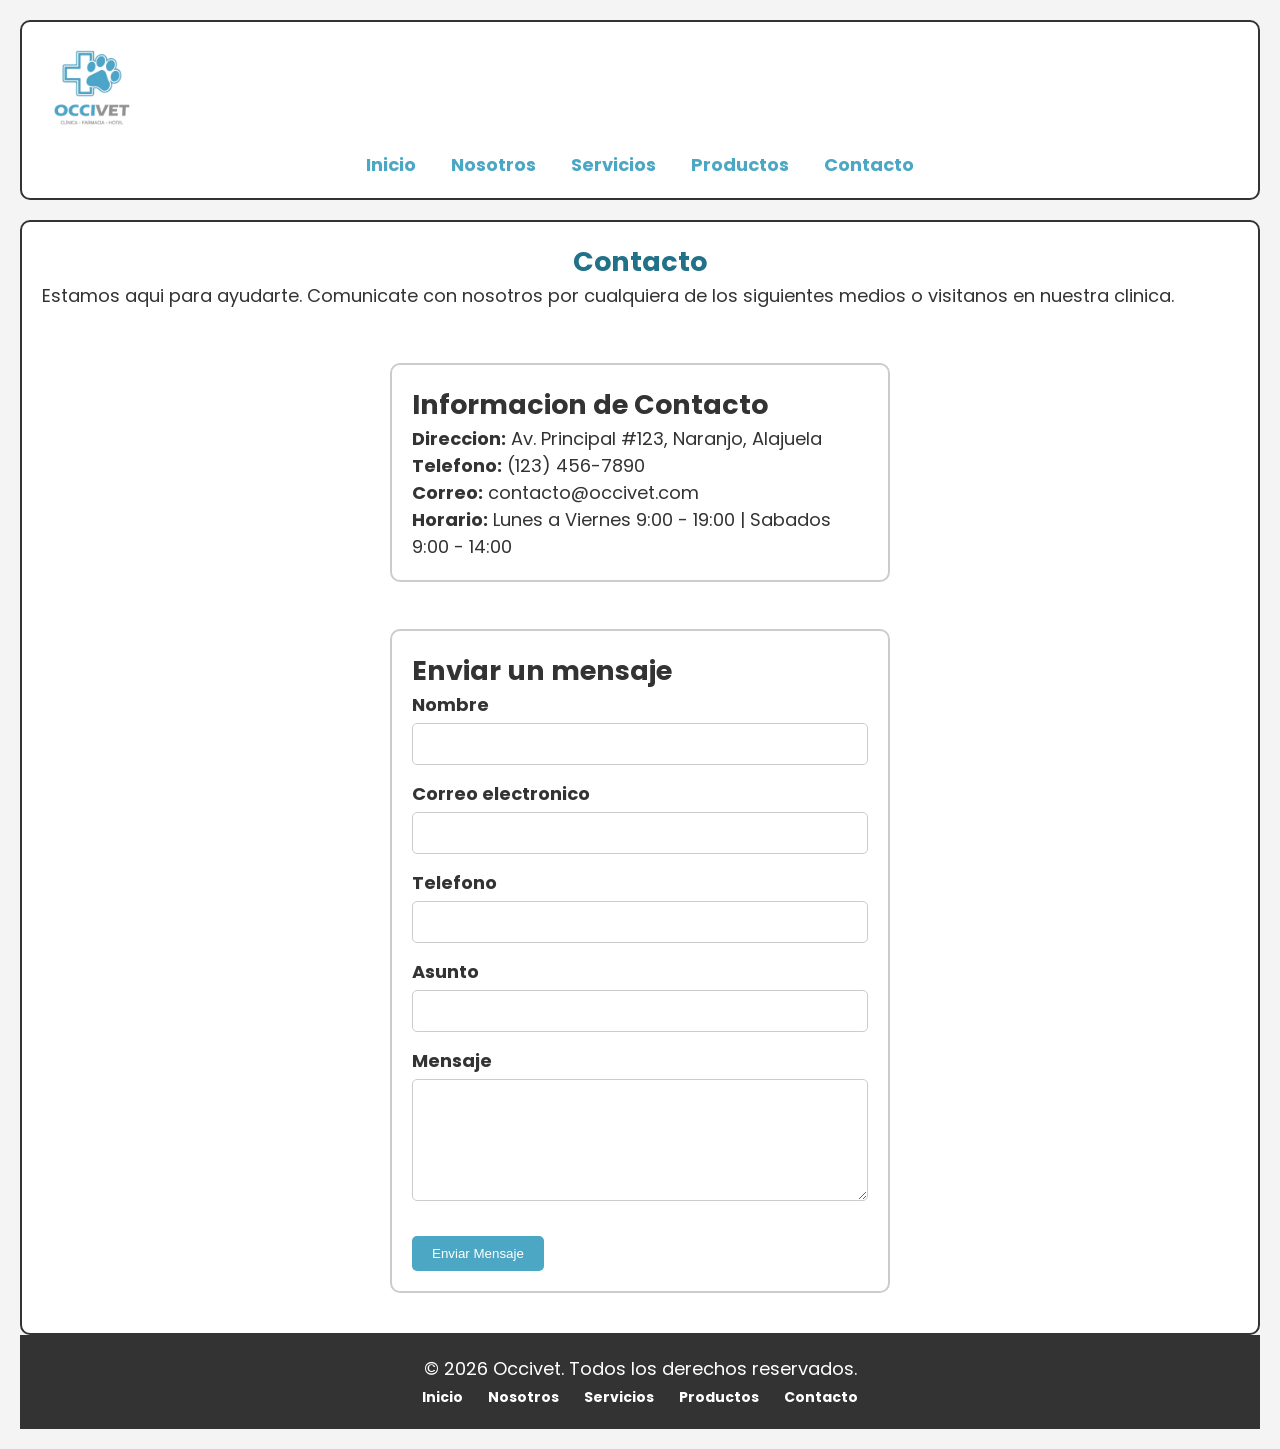
<file: contacto.html>
<!DOCTYPE html>
<html lang="es">
<head>
    <meta charset="UTF-8">
    <meta name="viewport" content="width=device-width, initial-scale=1.0">
    <title>Occivet - Contacto</title>
    <link rel="preconnect" href="https://fonts.googleapis.com">
    <link rel="preconnect" href="https://fonts.gstatic.com" crossorigin>
    <link href="https://fonts.googleapis.com/css2?family=Poppins:wght@300;400;600;700&display=swap" rel="stylesheet">
    <link rel="stylesheet" href="css/style.css">
</head>
<header>
    <section class="header">
        <div class="header__logo"><img src="img/logo.png" alt="Logo"></div>
        <div class="container">
            <div class="header__inner">
                <nav class="nav">
                    <a class="nav__link" href="index.html">Inicio</a>
                    <a class="nav__link" href="nosotros.html">Nosotros</a>
                    <a class="nav__link" href="servicios.html">Servicios</a>
                    <a class="nav__link" href="Productos.html">Productos</a>
                    <a class="nav__link" href="contacto.html">Contacto</a>
                </nav>
            </div>
        </div>
    </section>
</header>
<body>
<main>
    <section class="contacto">
        <div class="container">
            <h1>Contacto</h1>
            <p>Estamos aqui para ayudarte. Comunicate con nosotros por cualquiera de los siguientes medios o visitanos en nuestra clinica.</p>
            <br><br>
            <div class="contacto__info">
                <div class="contacto__datos">
                    <h2>Informacion de Contacto</h2>
                    <p><strong>Direccion:</strong> Av. Principal #123, Naranjo, Alajuela </p>
                    <p><strong>Telefono:</strong> (123) 456-7890</p>
                    <p><strong>Correo:</strong> contacto@occivet.com</p>
                    <p><strong>Horario:</strong> Lunes a Viernes 9:00 - 19:00 | Sabados 9:00 - 14:00</p>
                </div>
                <br>

                <div class="contacto__formulario">
                    <h2>Enviar un mensaje</h2>
                    <form action="#" method="POST">
                        <div class="form__grupo">
                            <label for="nombre">Nombre</label>
                            <input type="text" id="nombre" name="nombre" required>
                        </div>
                        <div class="form__grupo">
                            <label for="correo">Correo electronico</label>
                            <input type="email" id="correo" name="correo" required>
                        </div>
                        <div class="form__grupo">
                            <label for="telefono">Telefono</label>
                            <input type="tel" id="telefono" name="telefono">
                        </div>
                        <div class="form__grupo">
                            <label for="asunto">Asunto</label>
                            <input type="text" id="asunto" name="asunto" required>
                        </div>
                        <div class="form__grupo">
                            <label for="mensaje">Mensaje</label>
                            <textarea id="mensaje" name="mensaje" rows="5" required></textarea>
                        </div>
                        <button type="submit">Enviar Mensaje</button>
                    </form>
                </div>
            </div>
        </div>
    </section>
</main>
</body>
<footer>
    <section class="footer">
        <div class="container">
            <div class="footer__inner">
                <p>&copy; 2026 Occivet. Todos los derechos reservados.</p>
                <nav class="footer__nav">
                    <a class="footer__link" href="index.html">Inicio</a>
                    <a class="footer__link" href="nosotros.html">Nosotros</a>
                    <a class="footer__link" href="servicios.html">Servicios</a>
                    <a class="footer__link" href="Productos.html">Productos</a>
                    <a class="footer__link" href="contacto.html">Contacto</a>
                </nav>
            </div>
        </div>
    </section>
</footer>
</html>
</file>
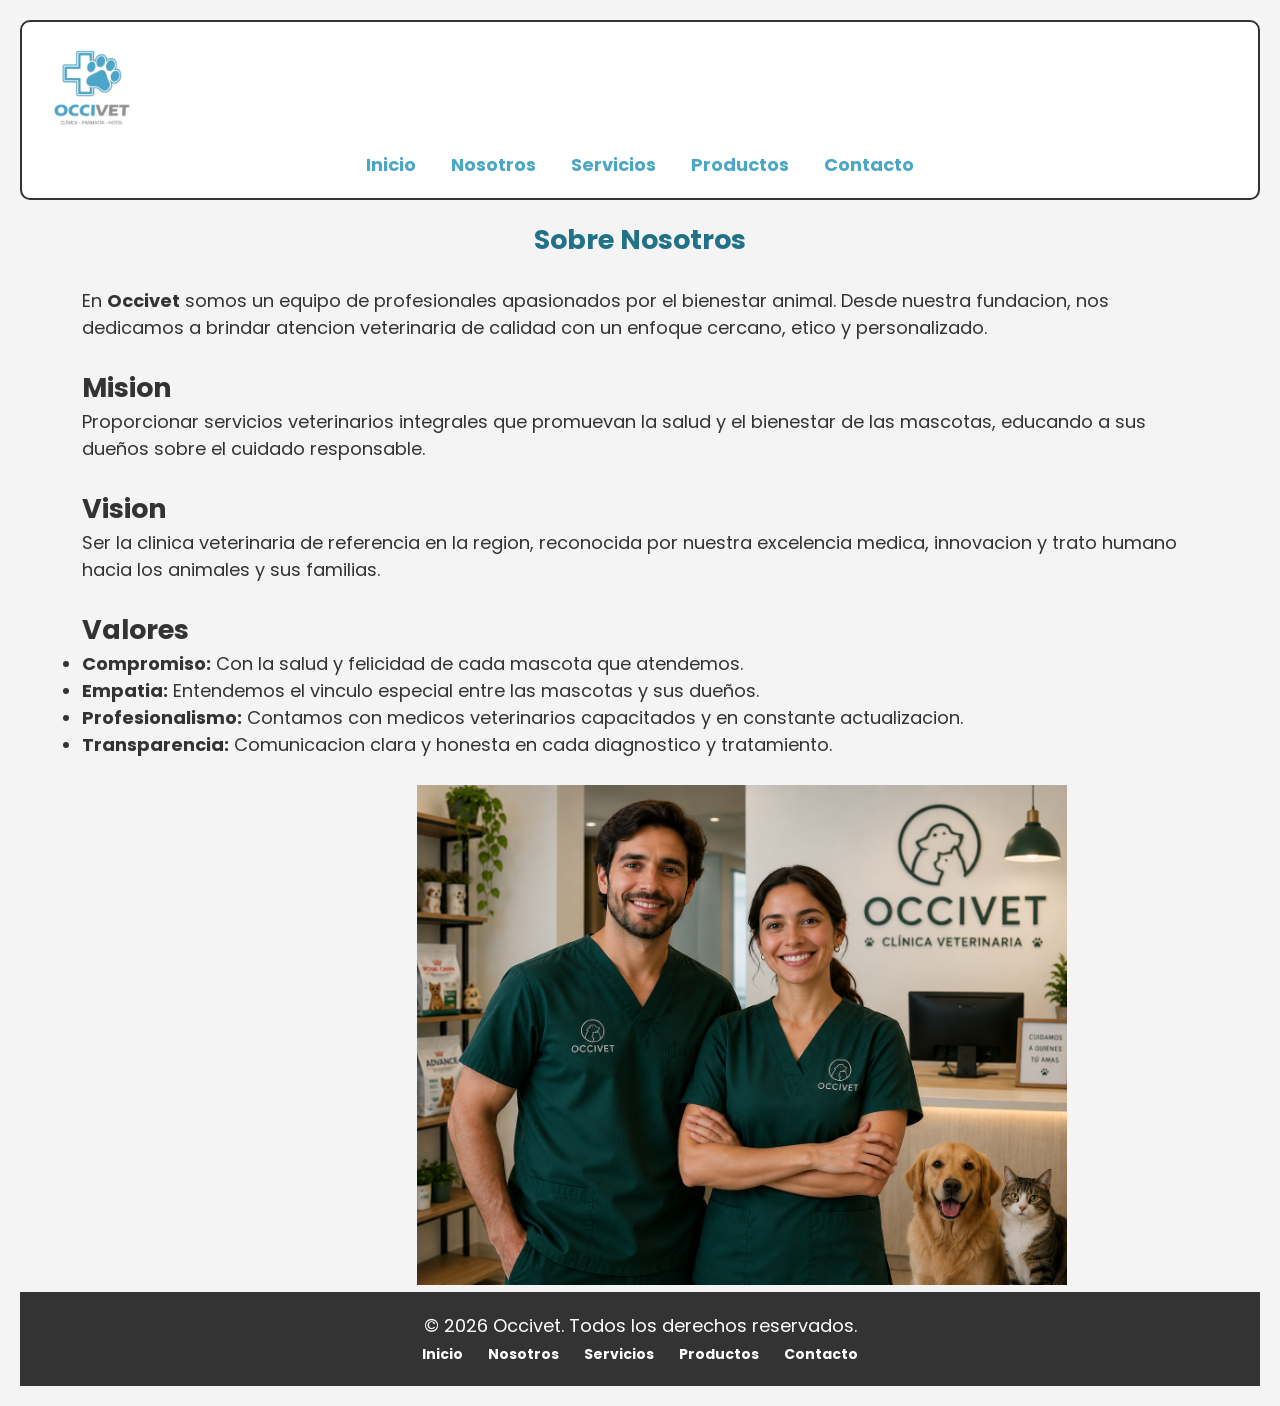
<file: nosotros.html>
<!DOCTYPE html>
<html lang="es">
<head>
    <meta charset="UTF-8">
    <meta name="viewport" content="width=device-width, initial-scale=1.0">
    <title>Occivet - Nosotros</title>
    <link rel="preconnect" href="https://fonts.googleapis.com">
    <link rel="preconnect" href="https://fonts.gstatic.com" crossorigin>
    <link href="https://fonts.googleapis.com/css2?family=Poppins:wght@300;400;600;700&display=swap" rel="stylesheet">
    <link rel="stylesheet" href="css/style.css">
</head>
<header>
    <section class="header">
        <div class="header__logo"><img src="img/logo.png" alt="Logo"></div>
        <div class="container">
            <div class="header__inner">
                <nav class="nav">
                    <a class="nav__link" href="index.html">Inicio</a>
                    <a class="nav__link" href="nosotros.html">Nosotros</a>
                    <a class="nav__link" href="servicios.html">Servicios</a>
                    <a class="nav__link" href="Productos.html">Productos</a>
                    <a class="nav__link" href="contacto.html">Contacto</a>
                </nav>
            </div>
        </div>
    </section>
</header>
<main>
    <section class="nosotros">
        <div class="container">
            <h1 class="titulo_nosotros">Sobre Nosotros</h1>
            <br>
            <p>En <strong>Occivet</strong> somos un equipo de profesionales apasionados por el bienestar animal. Desde nuestra fundacion, nos dedicamos a brindar atencion veterinaria de calidad con un enfoque cercano, etico y personalizado.</p>
            <br>

            <h2>Mision</h2>
            <p>Proporcionar servicios veterinarios integrales que promuevan la salud y el bienestar de las mascotas, educando a sus dueños sobre el cuidado responsable.</p>
            <br>

            <h2>Vision</h2>
            <p>Ser la clinica veterinaria de referencia en la region, reconocida por nuestra excelencia medica, innovacion y trato humano hacia los animales y sus familias.</p>
            <br>

            <h2>Valores</h2>
            <ul>
                <li><strong>Compromiso:</strong> Con la salud y felicidad de cada mascota que atendemos.</li>
                <li><strong>Empatia:</strong> Entendemos el vinculo especial entre las mascotas y sus dueños.</li>
                <li><strong>Profesionalismo:</strong> Contamos con medicos veterinarios capacitados y en constante actualizacion.</li>
                <li><strong>Transparencia:</strong> Comunicacion clara y honesta en cada diagnostico y tratamiento.</li>
            </ul>
        </div>
        <br>
        
        <div class="imagen_nosotros">
            <img class="duenos_imagen" src="img/duenos.png">
        </div>
    </section>
</main>
<body>
</body>
<footer>
    <section class="footer">
        <div class="container">
            <div class="footer__inner">
                <p>&copy; 2026 Occivet. Todos los derechos reservados.</p>
                <nav class="footer__nav">
                    <a class="footer__link" href="index.html">Inicio</a>
                    <a class="footer__link" href="nosotros.html">Nosotros</a>
                    <a class="footer__link" href="servicios.html">Servicios</a>
                    <a class="footer__link" href="Productos.html">Productos</a>
                    <a class="footer__link" href="contacto.html">Contacto</a>
                </nav>
            </div>
        </div>
    </section>
</footer>
</html>
</file>
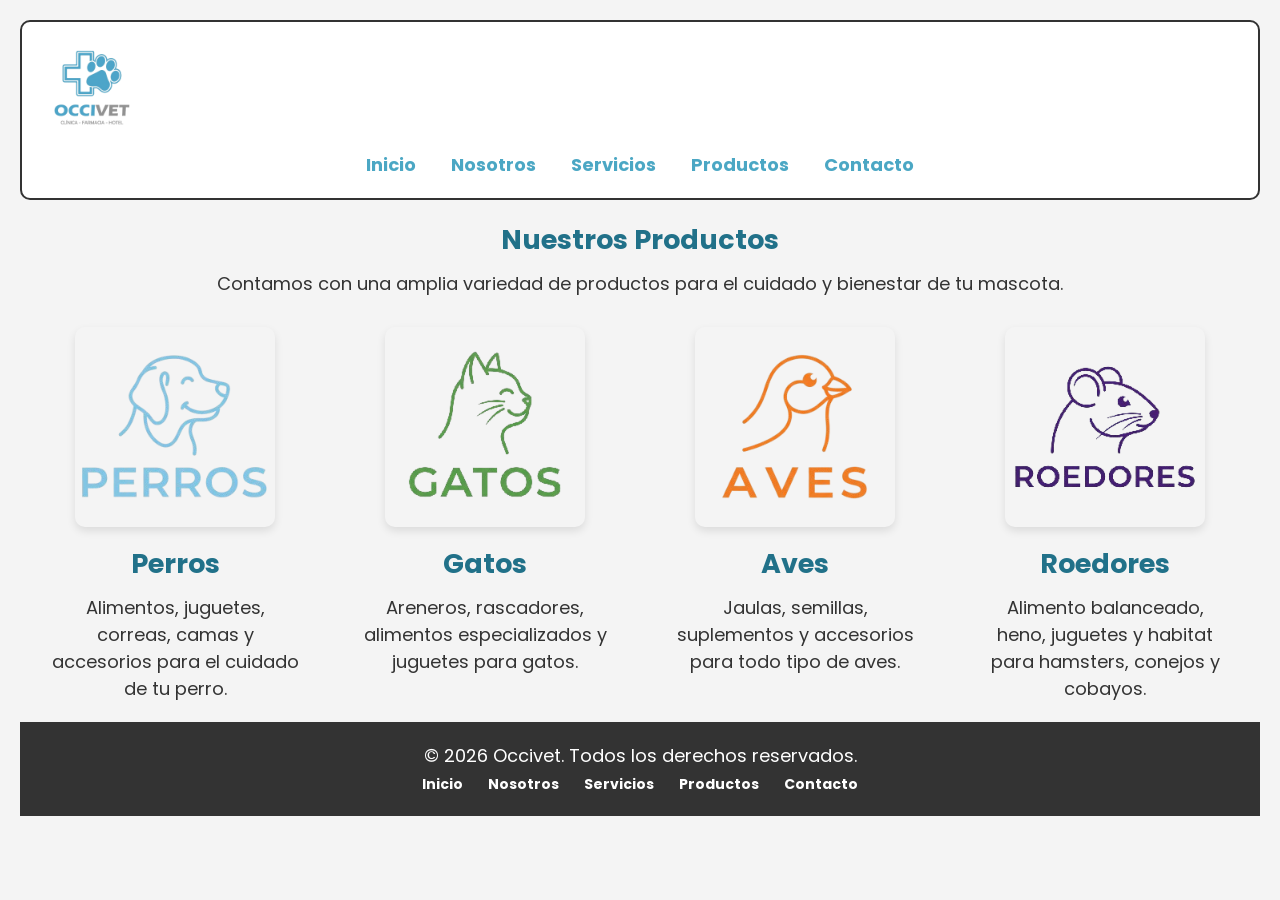
<file: Productos.html>
<!DOCTYPE html>
<html lang="es">
<head>
    <meta charset="UTF-8">
    <meta name="viewport" content="width=device-width, initial-scale=1.0">
    <title>Occivet - Productos</title>
    <link rel="preconnect" href="https://fonts.googleapis.com">
    <link rel="preconnect" href="https://fonts.gstatic.com" crossorigin>
    <link href="https://fonts.googleapis.com/css2?family=Poppins:wght@300;400;600;700&display=swap" rel="stylesheet">
    <link rel="stylesheet" href="css/style.css">
</head>
<header>
    <section class="header">
        <div class="header__logo"><img src="img/logo.png" alt="Logo"></div>
        <div class="container">
            <div class="header__inner">
                <nav class="nav">
                    <a class="nav__link" href="index.html">Inicio</a>
                    <a class="nav__link" href="nosotros.html">Nosotros</a>
                    <a class="nav__link" href="servicios.html">Servicios</a>
                    <a class="nav__link" href="Productos.html">Productos</a>
                    <a class="nav__link" href="contacto.html">Contacto</a>
                </nav>
            </div>
        </div>
    </section>
</header>
<main>
    <section class="productos">
        <div class="container">
            <h1>Nuestros Productos</h1>
            <p>Contamos con una amplia variedad de productos para el cuidado y bienestar de tu mascota.</p>

            <div class="productos__categorias">
                <div class="productos__categoria">
                    <img src="img/Productos/Perros.png" alt="Productos para Perros">
                    <h2>Perros</h2>
                    <p>Alimentos, juguetes, correas, camas y accesorios para el cuidado de tu perro.</p>
                </div>
                <div class="productos__categoria">
                    <img src="img/Productos/Gatos.png" alt="Productos para Gatos">
                    <h2>Gatos</h2>
                    <p>Areneros, rascadores, alimentos especializados y juguetes para gatos.</p>
                </div>
                <div class="productos__categoria">
                    <img src="img/Productos/Aves.png" alt="Productos para Aves">
                    <h2>Aves</h2>
                    <p>Jaulas, semillas, suplementos y accesorios para todo tipo de aves.</p>
                </div>
                <div class="productos__categoria">
                    <img src="img/Productos/roedores.png" alt="Productos para Roedores">
                    <h2>Roedores</h2>
                    <p>Alimento balanceado, heno, juguetes y habitat para hamsters, conejos y cobayos.</p>
                </div>
            </div>
        </div>
    </section>
</main>
<body>
</body>
<footer>
    <section class="footer">
        <div class="container">
            <div class="footer__inner">
                <p>&copy; 2026 Occivet. Todos los derechos reservados.</p>
                <nav class="footer__nav">
                    <a class="footer__link" href="index.html">Inicio</a>
                    <a class="footer__link" href="nosotros.html">Nosotros</a>
                    <a class="footer__link" href="servicios.html">Servicios</a>
                    <a class="footer__link" href="Productos.html">Productos</a>
                    <a class="footer__link" href="contacto.html">Contacto</a>
                </nav>
            </div>
        </div>
    </section>
</footer>
</html>
</file>
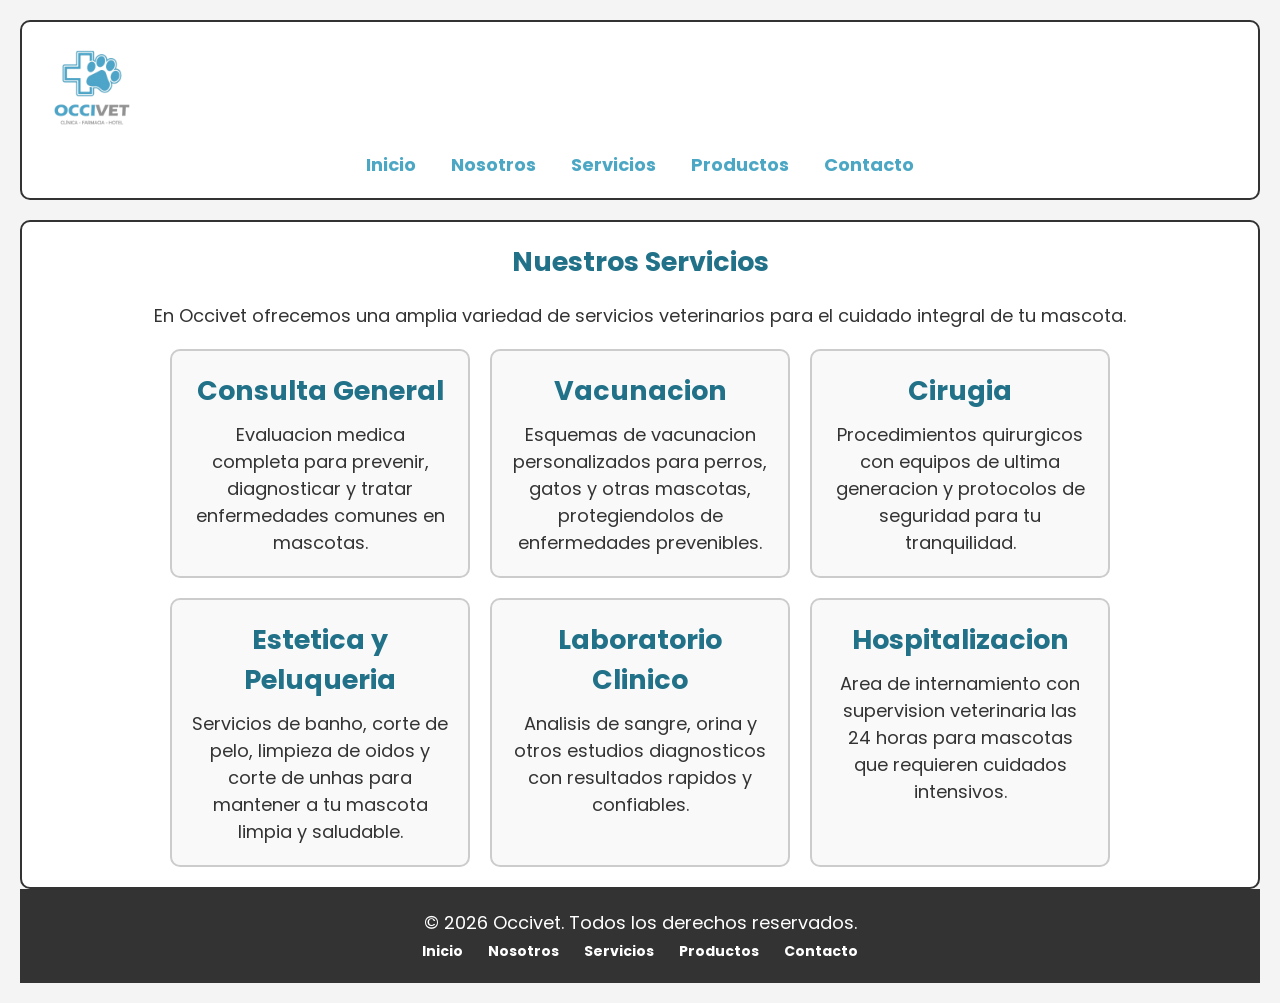
<file: Servicios.html>
<!DOCTYPE html>
<html lang="es">
<head>
    <meta charset="UTF-8">
    <meta name="viewport" content="width=device-width, initial-scale=1.0">
    <title>Occivet - Servicios</title>
    <link rel="preconnect" href="https://fonts.googleapis.com">
    <link rel="preconnect" href="https://fonts.gstatic.com" crossorigin>
    <link href="https://fonts.googleapis.com/css2?family=Poppins:wght@300;400;600;700&display=swap" rel="stylesheet">
    <link rel="stylesheet" href="css/style.css">
</head>
<header>
    <section class="header">
        <div class="header__logo"><img src="img/logo.png" alt="Logo"></div>
        <div class="container">
            <div class="header__inner">
                <nav class="nav">
                    <a class="nav__link" href="index.html">Inicio</a>
                    <a class="nav__link" href="nosotros.html">Nosotros</a>
                    <a class="nav__link" href="servicios.html">Servicios</a>
                    <a class="nav__link" href="Productos.html">Productos</a>
                    <a class="nav__link" href="contacto.html">Contacto</a>
                </nav>
            </div>
        </div>
    </section>
</header>
<main>
    <section class="servicios">
        <div class="container">
            <h1>Nuestros Servicios</h1>
            <p>En Occivet ofrecemos una amplia variedad de servicios veterinarios para el cuidado integral de tu mascota.</p>

            <div class="servicios__lista">
                <div class="servicios__item">
                    <h2>Consulta General</h2>
                    <p>Evaluacion medica completa para prevenir, diagnosticar y tratar enfermedades comunes en mascotas.</p>
                </div>
                <div class="servicios__item">
                    <h2>Vacunacion</h2>
                    <p>Esquemas de vacunacion personalizados para perros, gatos y otras mascotas, protegiendolos de enfermedades prevenibles.</p>
                </div>
                <div class="servicios__item">
                    <h2>Cirugia</h2>
                    <p>Procedimientos quirurgicos con equipos de ultima generacion y protocolos de seguridad para tu tranquilidad.</p>
                </div>
                <div class="servicios__item">
                    <h2>Estetica y Peluqueria</h2>
                    <p>Servicios de banho, corte de pelo, limpieza de oidos y corte de unhas para mantener a tu mascota limpia y saludable.</p>
                </div>
                <div class="servicios__item">
                    <h2>Laboratorio Clinico</h2>
                    <p>Analisis de sangre, orina y otros estudios diagnosticos con resultados rapidos y confiables.</p>
                </div>
                <div class="servicios__item">
                    <h2>Hospitalizacion</h2>
                    <p>Area de internamiento con supervision veterinaria las 24 horas para mascotas que requieren cuidados intensivos.</p>
                </div>
            </div>
        </div>
    </section>
</main>
<body>
</body>
<footer>
    <section class="footer">
        <div class="container">
            <div class="footer__inner">
                <p>&copy; 2026 Occivet. Todos los derechos reservados.</p>
                <nav class="footer__nav">
                    <a class="footer__link" href="index.html">Inicio</a>
                    <a class="footer__link" href="nosotros.html">Nosotros</a>
                    <a class="footer__link" href="servicios.html">Servicios</a>
                    <a class="footer__link" href="Productos.html">Productos</a>
                    <a class="footer__link" href="contacto.html">Contacto</a>
                </nav>
            </div>
        </div>
    </section>
</footer>
</html>
</file>
<file: css/style.css>
body{
    font-family: 'Poppins', Arial, sans-serif;
    background-color: #f4f4f4;
    color: #333;
    padding: 20px;
    font-size: 18px;
}
* {
    margin: 0;
    padding: 0;
    box-sizing: border-box;
}

header {
    background-color: #ffffff;
    color: #fff;
    padding: 20px;
    text-align: center;
    border-radius: 10px;
    margin-bottom: 20px;
    border: 2px solid #333;
}
.header__logo {
    font-size: 24px;
    font-weight: bold;
    color: #333;
    text-decoration: none;
    width: 70px;
    text-align: center;
}
/* Estilos para la sección de servicios */
.servicios {
    background-color: #ffffff;
    color: #333;
    padding: 20px;
    border-radius: 10px;
    margin-top: 20px;
    border: 2px solid #333;
    text-align: center;
}

.servicios h1 {
    color: #217189;
    margin-bottom: 20px;
    text-align: center;
}

.servicios__lista {
    display: flex;
    flex-wrap: wrap;
    justify-content: center;
    gap: 20px;
    margin-top: 20px;
}

.servicios__item {
    width: 300px;
    border: 2px solid #ccc;
    border-radius: 10px;
    padding: 20px;
    text-align: center;
    background-color: #f9f9f9;
}

.servicios__item h2 {
    color: #217189;
    margin-bottom: 10px;
}

/* Estilos para la sección de productos */
.productos__categorias {
    display: flex;
    flex-wrap: wrap;
    justify-content: center;
    gap: 20px;
}

.productos__categoria {
    width: 250px;
    text-align: center;
    margin: 20px;
}

.productos__categoria img {
    width: 200px;
    height: 200px;
    border-radius: 10px;
    box-shadow: 0 4px 8px rgba(0, 0, 0, 0.1);
    margin-bottom: 10px;
}

.productos__categoria h2 {
    color: #217189;
}

/* Estilos para el formulario de contacto */
.form__grupo {
    margin-bottom: 15px;
    display: flex;
    flex-direction: column;
    text-align: left;
}

.form__grupo label {
    margin-bottom: 5px;
    font-weight: bold;
}

.form__grupo input, .form__grupo textarea {
    padding: 10px;
    border: 1px solid #ccc;
    border-radius: 5px;
    font-family: 'Poppins', Arial, sans-serif;
}

.footer__nav a {
    color: #fff;
    text-decoration: none;
    margin: 0 10px;
    font-size: 14px;
}

.footer__nav a:hover {
    color: #4ba7c4;
}


.header__logo img {
    width: 100px;
    height: auto;
}

.video-container {
    position: relative;
    width: 100%;
    height: 100vh;
    overflow: hidden;
}

nav a {
    color: #4ba7c4;
    text-decoration: none;
    margin: 0 15px;
    font-size: 18px;
    font-weight: bold;
}
nav a:hover {
    color: #3a86a3;
}

.video-container video {
    position: absolute;
    top: 0;
    left: 0;
    width: 100%;
    height: 100%;
    object-fit: cover; /* Hace que cubra todo el espacio sin distorsionarse */
    z-index: -1; /* Lo envía detrás de los demás elementos */
}
    

.contenido {
    position: absolute;
    top: 50%;
    left: 50%;
    transform: translate(-150%, -50%);
    text-align: justify;
    color: white; /* Cambia el color de tu texto para que contraste con el video */
    font-family: sans-serif;
}
button {
    background-color: #4ba7c4;
    color: #fff;
    border: none;
    margin-top: 20px;
    padding: 10px 20px;
    cursor: pointer;
    border-radius: 5px;
    transition: background-color 0.3s ease;
}
button a {
    text-decoration: none;
    margin: 0 15px;
    font-size: 18px;
    font-weight: bold;
}

button:hover {
    background-color: #3a86a3;
}
/* Estilos para la sección de contacto */
.contacto {
    background-color: #ffffff;
    color: #333;
    padding: 20px;
    border-radius: 10px;
    margin-top: 20px;
    border: 2px solid #333;
    justify-content: center;
}

.contacto__info {
    display: flex;
    flex-direction: column;
    align-items: center;
}

.contacto__datos, .contacto__formulario {
    width: 100%;
    max-width: 500px;
    margin-bottom: 20px;
    border: 2px solid #ccc;
    border-radius: 10px;
    padding: 20px;
}
/* Estilos para el Footer */
.footer {
    background-color: #333;
    color: #fff;
    padding: 20px;
    text-align: center;
}
/*Estilos para imagenes de productos*/
.products {
    width: 200px;
    height: 200px;
    margin: 10px;
    border-radius: 10px;
    overflow: hidden;
    box-shadow: 0 4px 8px rgba(0, 0, 0, 0.1);
}
.products img {
    margin-right: 70px;
    margin-left: 70px;
    flex: 1;
    width: 15%;
    justify-content: center;
    box-shadow: 0 4px 8px rgba(0, 0, 0, 0.1);
}
.titulo_nosotros {
    text-align: center;
    color: #217189;
}

.nosotros {
    margin-left: 5%;
    margin-right: 5%;
}

.duenos_imagen {
    width: 650px;
    height: 500px;
    margin-left: 30%;
}

.productos {
    display: flex;
    flex-wrap: wrap;
    justify-content: center;
    margin-top: 20px;
}
.productos h2,h1 {
    text-align: center;
    color: #217189;
}
.productos p {
    text-align: center;
    color: #333;
    font-size: 18px;
    margin-top: 10px;
}
.productos img {
    width: 200px;
    height: 200px;
    margin: 10px;
    border-radius: 10px;
    overflow: hidden;
    box-shadow: 0 4px 8px rgba(0, 0, 0, 0.1);
    
}
</file>
